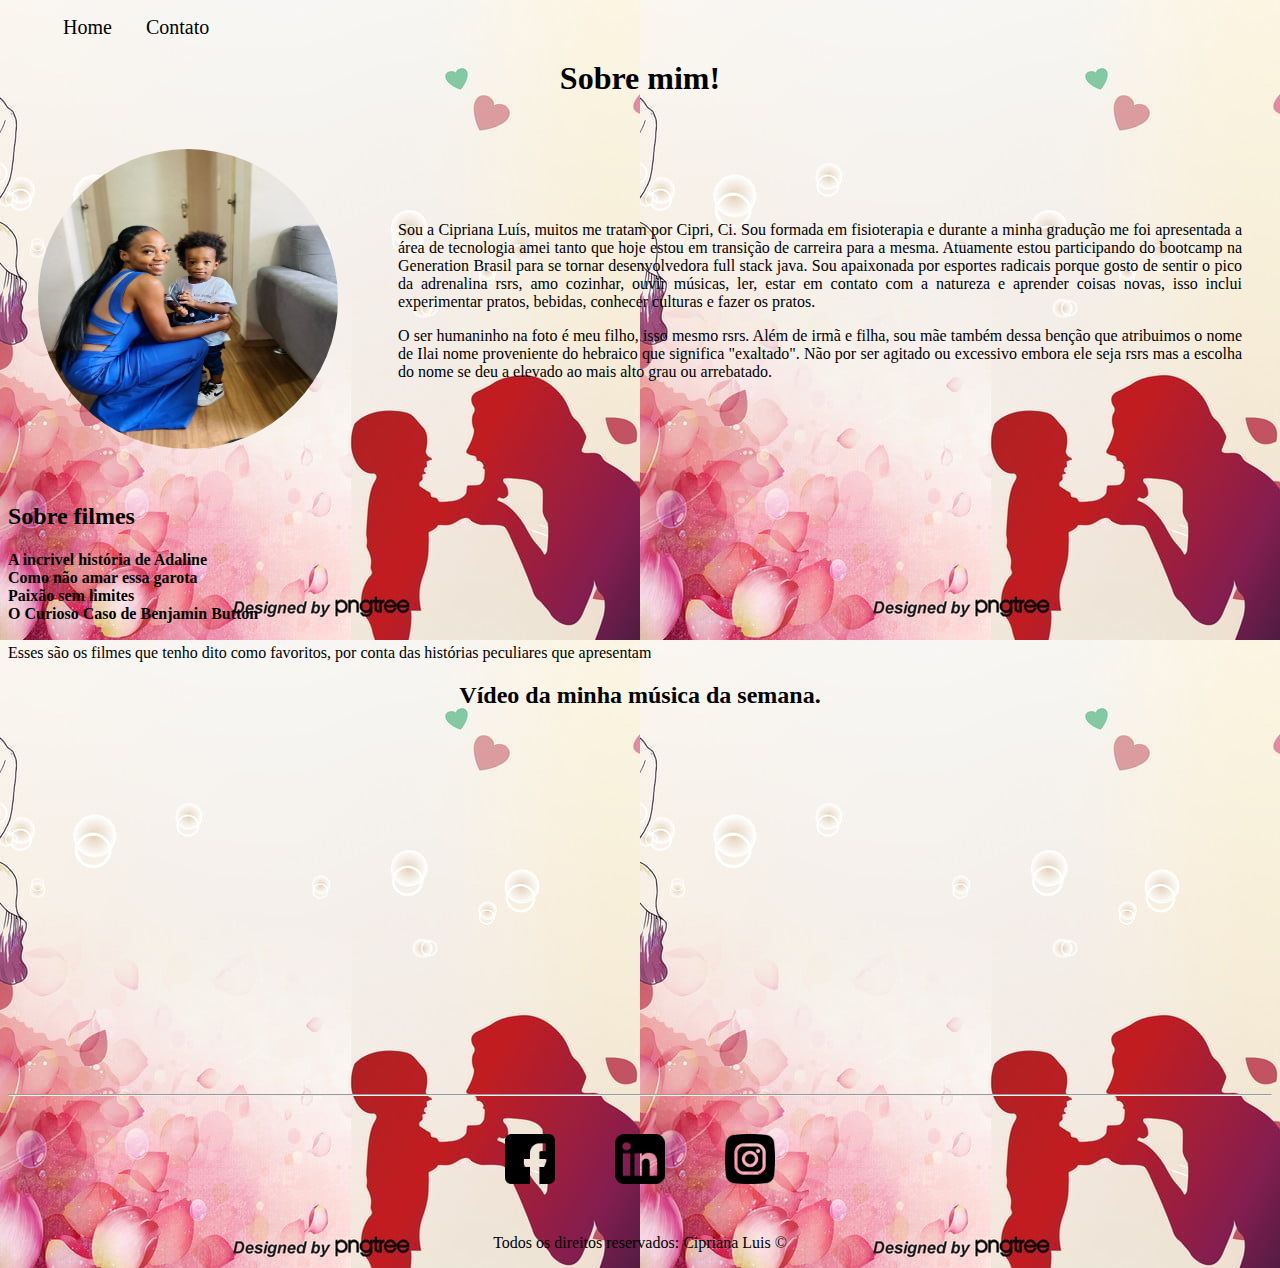
<file: index.html>
<!DOCTYPE html>
<html lang="pt-br">
<head>
    <meta charset="UTF-8">
    <meta http-equiv="X-UA-Compatible" content="IE=edge">
    <meta name="viewport" content="width=device-width, initial-scale=1.0">
    <title>Meu Perfil</title>
    <link rel="stylesheet" href="assets/css/style.css">
</head>
<body background="assets/img/mae.jpg">
    
    <ul id="menu">
        <li>
            <a href="index.html">Home</a>
        </li>
         <li>
            <a href="contato.html">Contato</a>
        </li>
    </ul>
    <h1 class="center">Sobre mim!</h1>
    
    <div class="container">
        <div>
            <img class="br-50 wh-300 p-30" src="assets/img/foto2.jpg" alt="Minha foto">
        </div>   
        <div class="p-30">
    <p class="justify">
        Sou a Cipriana Luís, muitos me tratam por Cipri, Ci. Sou formada em fisioterapia e durante a minha gradução me foi apresentada a área de tecnologia amei tanto que hoje estou em transição de carreira para a mesma. Atuamente estou participando do bootcamp na 
         Generation Brasil para se tornar desenvolvedora full stack java. Sou apaixonada por esportes radicais porque gosto de sentir o pico da adrenalina rsrs, amo cozinhar, ouvir músicas, ler, estar em contato com a natureza e aprender coisas novas, isso inclui experimentar pratos, bebidas, conhecer culturas e fazer os pratos.
        </p>

     <p class="justify">O ser humaninho na foto é meu filho, isso mesmo rsrs. Além de irmã e filha, sou mãe também dessa benção que atribuimos o nome de Ilai nome proveniente do hebraico que 
         significa "exaltado". Não por ser agitado ou excessivo embora ele seja rsrs mas a escolha do nome se deu a elevado ao mais alto grau ou arrebatado.
        </p>
        </div>
    </div>
       

     <h2>Sobre filmes</h2>
     <h4>A incrivel história de Adaline<br>
     Como não amar essa garota<br>
     Paixão sem limites<br>
     O Curioso Caso de Benjamin Button</h4>
     <p>Esses são os filmes que tenho dito como favoritos, por conta das histórias peculiares que apresentam</p>

    <h2 class="center">Vídeo da minha música da semana.</h2>
    <div class="container mb-50">
    <iframe width="560" height="315" src="https://www.youtube.com/embed/dRDoxGdq-Go" title="YouTube video player" frameborder="0" allow="accelerometer; autoplay; clipboard-write; encrypted-media; gyroscope; picture-in-picture" allowfullscreen></iframe>
    </div>
    <hr>  
    <footer>
        <div class="container">
            <a href="https://www.facebook.com/" target="_blank">
               <img class="tm-social p-30" src="assets/img/facebook.png" alt="Logo do Facebook">
            </a>
            
            <a href="https://www.linkedin.com/" target="_blank">
               <img class="tm-social p-30" src="assets/img/sinal-do-linkedin.png" alt="Logo do Linkedin">
            </a>
            
            <a href="https://www.instagram.com/" target="_blank">
               <img class="tm-social p-30" src="assets/img/instagram.png" alt="Logo do Intagram">
            </a>
            
         </div>
        <p class="center">
        Todos os direitos reservados: Cipriana Luis &copy 
    </p>
       
    </footer>   
    </body>
</html>
</file>
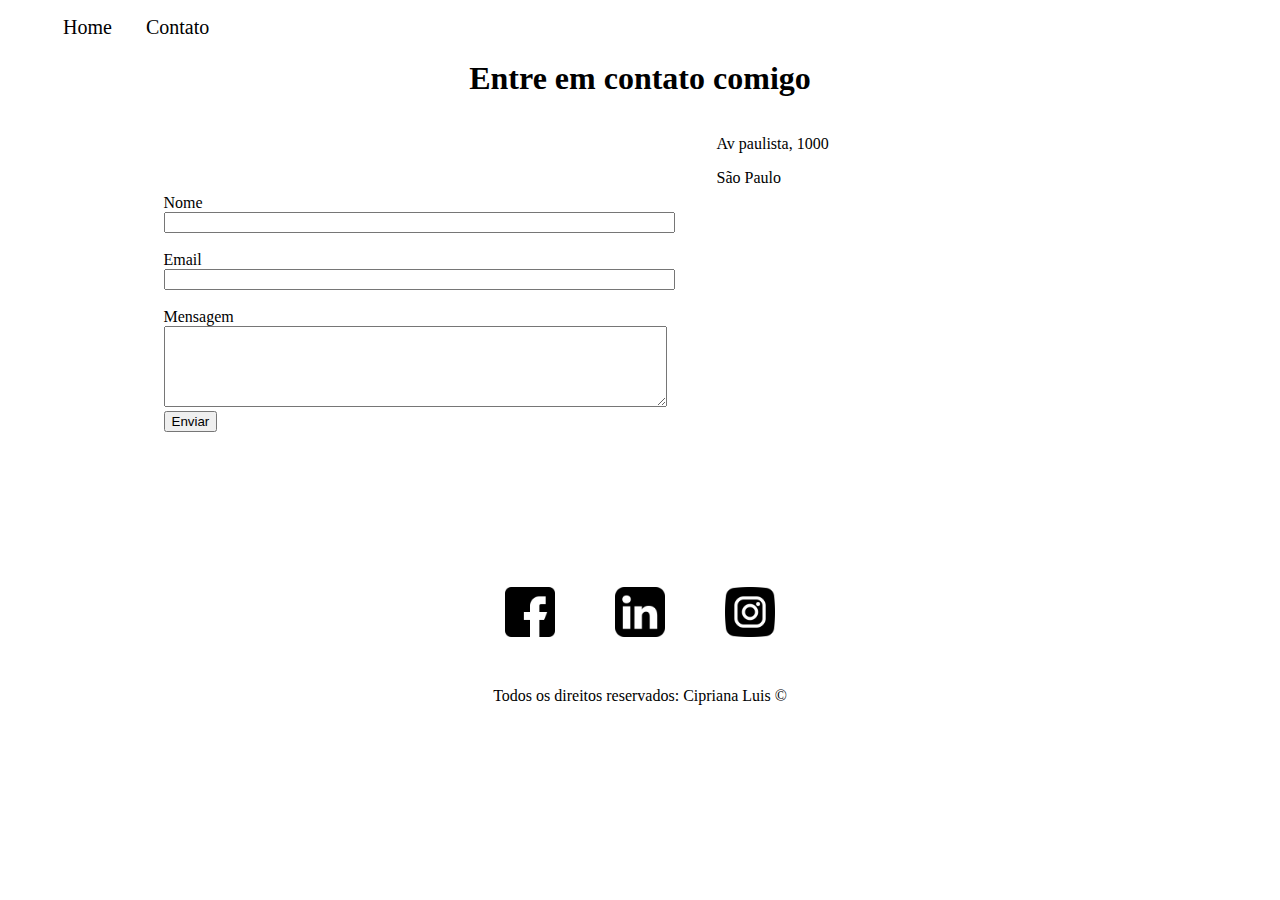
<file: contato.html>
<!DOCTYPE html>
<html lang="pt-br">
<head>
    <meta charset="UTF-8">
    <meta http-equiv="X-UA-Compatible" content="IE=edge">
    <meta name="viewport" content="width=device-width, initial-scale=1.0">
    <title>Contato</title>
    <link rel="stylesheet" href="assets/css/style.css">

</head>
<body>
    <ul id="menu">
        <li>
            <a href="index.html">Home</a>
        </li>
         <li>
            <a href="contato.html">Contato</a>
        </li>
    </ul>
    
    <h1 class="center">Entre em contato comigo</h1>
    <div class="container mb-50">
    <div> 
        <form>
        <label for="nome">Nome</label><br>
        <input type="text" id="nome" onkeyup='validaNome()'>
        <div id='txtNome'></div>
        <br>    
        <label for="email">Email</label><br>
        <input type="text" id="email" onkeyup='validaEmail()'>
        <div id='txtEmail'></div>
        <br>
        <label for="mensagem">Mensagem</label><br>
       <textarea name="Mensagem" id="" cols="60" rows="5" onkeyup='validaMensagem()'></textarea><br>
       <div id='txtMensagem'></div>
       <button onclick='enviar()'>Enviar</button>
    </form>
    
</div>
    <div class="ml-50">
    <p>Av paulista, 1000</p>
    <p>São Paulo</p>
    <iframe src="https://www.google.com/maps/embed?pb=!1m18!1m12!1m3!1d3657.0980318204333!2d-46.6519376!3d-23.5649224!2m3!1f0!2f0!3f0!3m2!1i1024!2i768!4f13.1!3m3!1m2!1s0x94ce5994f2e15a7d%3A0xdeb92126793e5e90!2sAv.%20Paulista%2C%201000%20-%20Bela%20Vista%2C%20S%C3%A3o%20Paulo%20-%20SP%2C%2001310-100!5e0!3m2!1spt-BR!2sbr!4v1652992018794!5m2!1spt-BR!2sbr" width="400" height="300" style="border:0;" allowfullscreen="" loading="lazy" referrerpolicy="no-referrer-when-downgrade" onmousemove="mapazomm()" onmouseout="mapaNormal()" id='mapa'></iframe>
    </div>
    <footer>
    </div>
        <div class="container">
            <a href="https://www.facebook.com/" target="_blank">
               <img class="tm-social p-30" src="assets/img/facebook.png" alt="Logo do Facebook">
            </a>
            
            <a href="https://www.linkedin.com/" target="_blank">
               <img class="tm-social p-30" src="assets/img/sinal-do-linkedin.png" alt="Logo do Linkedin">
            </a>
            
            <a href="https://www.instagram.com/" target="_blank">
               <img class="tm-social p-30" src="assets/img/instagram.png" alt="Logo do Intagram">
            </a>
            
         </div>
        <p class="center">
        Todos os direitos reservados: Cipriana Luis &copy</p> 
    </footer>
    <script src="assets/js/script.js"></script>
</body>
</html>
</file>
<file: assets/css/style.css>
/*Estilos da página index.html*/
.center {
    text-align: center;
 }
 
 .justify{
    text-align: justify;
 }
 
 .container {
    display: flex;
    flex-flow: row;
    justify-content: center;
    align-items: center;
 }  
 
 #menu li {
    display: inline;
    padding: 15px;
    
 }
 
 #menu li a {
    text-decoration: none;
    color: #000;
    font-size: 20px;
 }
 
 #menu li a:hover {
    color: grey;
 }
 
 .p-30 {
    padding: 30px;
    
 }
 
 .br-50 {
    border-radius: 50%;
 }
 
 .wh-300{
    width: 300px;
    height: 300px;
 
 }
 .tm-social {
   width: 50px;
   height: 50px;
}
 
 .mb-50{
    margin-bottom: 50px;
 }
 
 
 
 /*Estilos da página contato.html*/
 
 .ml-50 {
    margin-left: 50px;
 }
</file>
